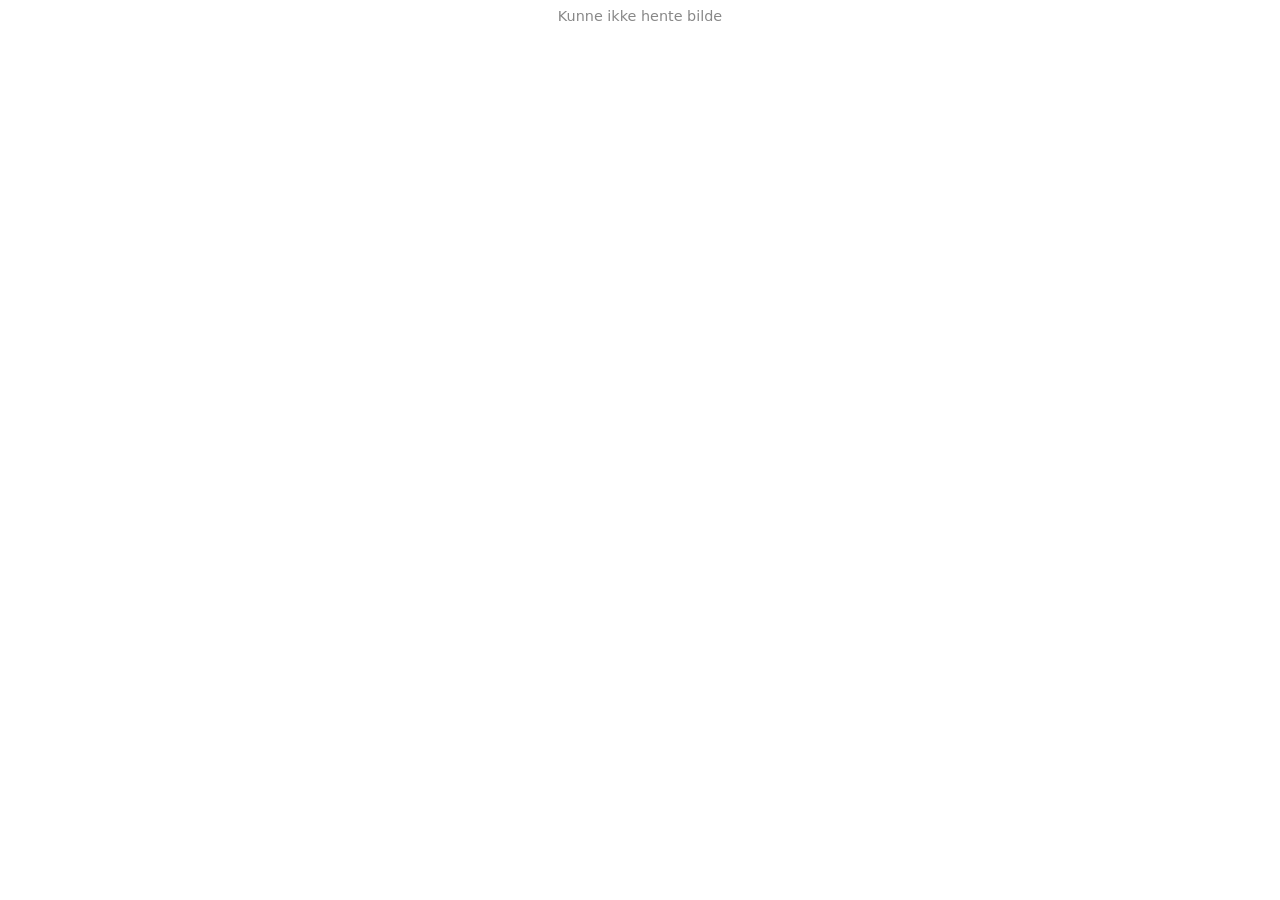
<file: web/templates/artsbilde.html>
<!DOCTYPE html>
<html lang="no">
<head>
    <meta charset="UTF-8">
    <style>
        * { margin: 0; padding: 0; box-sizing: border-box; }
        body {
            background: transparent;
            display: flex;
            flex-direction: column;
            justify-content: center;
            align-items: center;
            height: 100vh;
            font-family: system-ui, sans-serif;
        }
        #bilde-container {
            display: flex;
            flex-direction: column;
            align-items: center;
            gap: 0.5rem;
            width: 100%;
            height: 100%;
            padding: 0.5rem;
        }
        img {
            max-width: 100%;
            max-height: calc(100vh - 3rem);
            object-fit: contain;
            border-radius: 4px;
        }
        .kreditt {
            font-size: 0.7rem;
            color: #888;
            text-align: center;
        }
        .kreditt a { color: #888; }
        .ingen-bilde {
            color: #888;
            font-size: 0.9rem;
            text-align: center;
        }
    </style>
</head>
<body>
    <div id="bilde-container">
        <p class="ingen-bilde" id="melding">⏳ Henter bilde...</p>
    </div>
    <script>
        const scientificName = "{{ scientific_name }}".replace(/ /g, "_");

        async function hentBilde() {
            const container = document.getElementById("bilde-container");

            if (!scientificName) {
                container.innerHTML = '<p class="ingen-bilde">Ingen art valgt</p>';
                return;
            }

            try {
                const resp = await fetch(
                    `https://en.wikipedia.org/api/rest_v1/page/summary/${scientificName}`
                );
                const data = await resp.json();

                if (data.thumbnail) {
                    container.innerHTML = `
                        <img src="${data.thumbnail.source}" alt="${scientificName}">
                        <p class="kreditt">
                            📷 <a href="${data.content_urls?.desktop?.page || '#'}" 
                               target="_blank">Wikipedia</a>
                        </p>`;
                } else {
                    container.innerHTML = '<p class="ingen-bilde">Ingen bilde tilgjengelig</p>';
                }
            } catch (e) {
                container.innerHTML = '<p class="ingen-bilde">Kunne ikke hente bilde</p>';
            }
        }

        hentBilde();
    </script>
</body>
</html>
</file>
